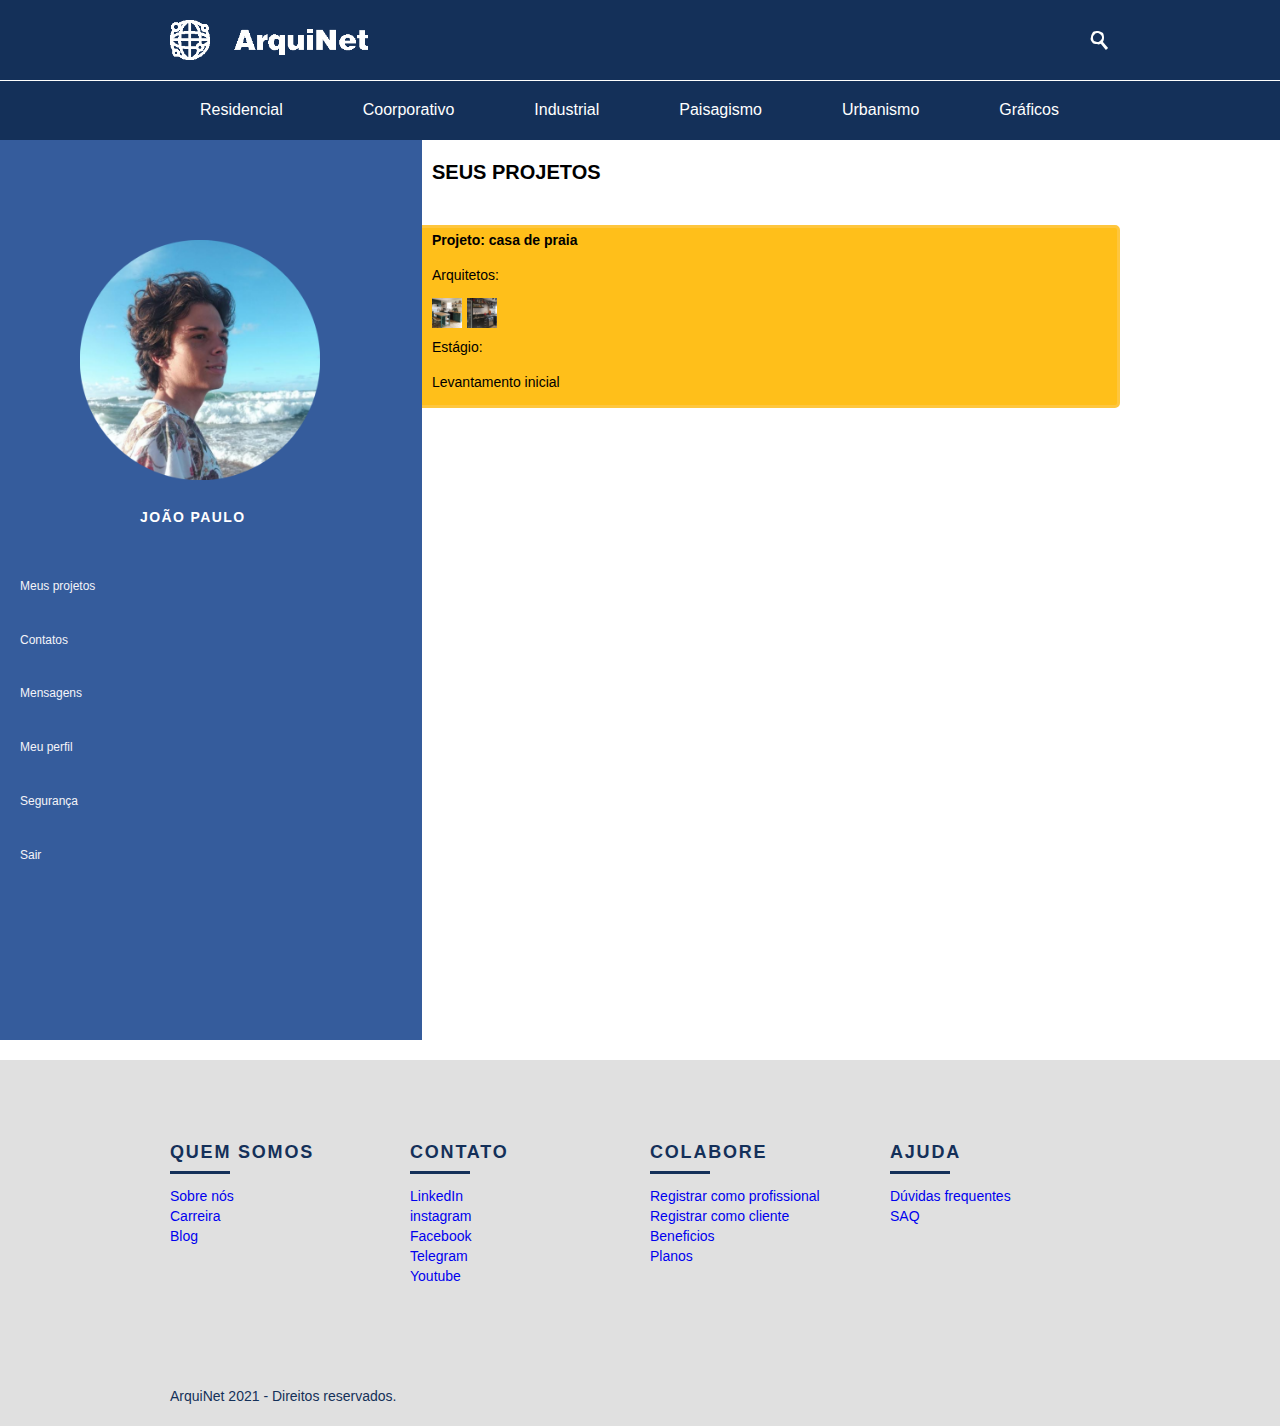
<file: ArquiNet/area_usuario.html>
<<!DOCTYPE html>
  <html lang="pt-br">

  <head>
    <meta charset="utf-8">
    <title>ArquiNet</title>
    <link rel="stylesheet" href="css/normalize.css">
    <link rel="stylesheet" href="css/reset.css">
    <link rel="stylesheet" href="css/grid.css">
    <link rel="stylesheet" href="css/style_perfil.css">
    <link rel="stylesheet" href="css/cadastros.css">
  </head>

  <body>

    <header class="header">
      <div class="container">
        <a href="index.html" class="grid-4">
          <img src="img/logo.png" alt="ArquiNet" width="90%">
        </a>
        <nav class="grid-12 header_menu">
          <ul>
            <input type="search" name="busca" class="busca" placeholder=" ">
          </ul>
        </nav>
      </div>
    </header>

    <section class="tabela">
      <div class="container">
        <nav>
          <ul class="menu">
            <li><a href="#">Residencial</a>
              <ul>
                <li><a href="#">Casa de praia</a></li>
                <li><a href="#">Apartamento</a></li>
                <li><a href="#">Casa de campo</a></li>
                <li><a href="#">Casa pequena</a></li>
              </ul>
            </li>
            <li><a href="#">Coorporativo</a>
              <ul>
                <li><a href="#">Escritório criativo</a></li>
                <li><a href="#">Marketing</a></li>
                <li><a href="#">Teleatendimeno</a></li>
                <li><a href="#">Sala de reuniões</a></li>
              </ul>
            </li>
            <li><a href="#">Industrial</a>
              <ul>
                <li><a href="#">Fabrica artesanal</a></li>
                <li><a href="#">Montadora</a></li>
                <li><a href="#">Centro logistico</a></li>
                <li><a href="#">Industria</a></li>
              </ul>
            </li>
            <li><a href="#">Paisagismo</a>
              <ul>
                <li><a href="#">Fabrica artesanal</a></li>
                <li><a href="#">Montadora</a></li>
                <li><a href="#">Centro logistico</a></li>
                <li><a href="#">Industria</a></li>
              </ul>
            </li>
            <li><a href="#">Urbanismo</a></a>
              <ul>
                <li><a href="#">Loteamento</a></li>
                <li><a href="#">Infraestrutura</a></li>
                <li><a href="#">Praças</a></li>
                <li><a href="#">Trânsito</a></li>
              </ul>
            </li>
            <li><a href="#">Gráficos</a>
              <ul>
                <li><a href="#">Renderização</a></li>
                <li><a href="#">Maquete</a></li>

              </ul>
            </li>
          </ul>
        </nav>
      </div>

    </section>



    <section class="grid-barra">
      <div class="barra">
        <nav class="usuario">
          <img class="foto" src="img/EU.png" alt="usuario" width="80%">
          <p>João Paulo</p>
        </nav>
        <nav>
          <a href="">
            <div class="link">Meus projetos</div>
          </a>
          <a href="">
            <div class="link">Contatos</div>
          </a>
          <a href="">
            <div class="link">Mensagens</div>
          </a>
          <a href="">
            <div class="link">Meu perfil</div>
          </a>
          <a href="">
            <div class="link">Segurança</div>
          </a>
          <a href="">
            <div class="link">Sair</div>
          </a>
        </nav>
      </div>
    </section>



    <section class="container"">
      <div class=" feed_fundo">
      <div>
        <h3>Seus projetos</h3>
        <div class="projetinho">
          <div>

            <h4>Projeto: casa de praia </h4>
            <p>Arquitetos:</p>
            <ul class="fotos_arquitetos">
              <li class="grid-arquitetos"><img src="img/p1.jpg" alt="Projeto" width="30px" height="30px"></li>
              <li class="grid-arquitetos"><img src="img/p2.jpg" alt="Projeto" width="30px" height="30px"></li>

            </ul>
            <br> </br>
            <p>Estágio:</p>
            <p>Levantamento inicial</p>



          </div>
        </div>





      </div>
    </section>



    <footer>
      <div class="footer">
        <div class="container">

          <div class="grid-4 footer_contato">
            <h3>Quem somos</h3>
            <ul>
              <li><a href="#">Sobre nós</a></li>
              <li><a href="#">Carreira</a></li>
              <li><a href="#">Blog</a></li>
            </ul>
          </div>

          <div class="grid-4 footer_contato">
            <h3>Contato</h3>
            <ul>
              <li><a href="#">LinkedIn</a></li>
              <li><a href="#">instagram</a></li>
              <li><a href="#">Facebook</a></li>
              <li><a href="#">Telegram</a></li>
              <li><a href="#">Youtube</a></li>
            </ul>
          </div>

          <div class="grid-4 footer_contato">
            <h3>Colabore</h3>
            <ul>
              <li><a href="#">Registrar como profissional</a></li>
              <li><a href="#">Registrar como cliente</a></li>
              <li><a href="#">Beneficios</a></li>
              <li><a href="#">Planos</a></li>
            </ul>
          </div>

          <div class="grid-4 footer_contato">
            <h3>Ajuda</h3>
            <ul>
              <li><a href="#">Dúvidas frequentes</a></li>
              <li><a href="#">SAQ</a></li>
            </ul>
          </div>
        </div>
      </div>

      <div class="copy">
        <div class="container">
          <p class="grid-16">ArquiNet 2021 - Direitos reservados.</p>
        </div>
      </div>
    </footer>

  </body>
</file>
<file: ArquiNet/css/grid.css>
*,
*:before,
*:after {
  -webkit-box-sizing: border-box;
  -moz-box-sizing: border-box;
  box-sizing: border-box;
}

.container {
  width: 960px;
  margin: 0 auto;
  padding: 0px;
  position: relative;
}

.container:after,
.container:before {
  content: " ";
  display: table;
}

.container:after {
  clear: both;
}

.grid-1,
.grid-2,
.grid-3,
.grid-4,
.grid-5,
.grid-6,
.grid-7,
.grid-8,
.grid-9,
.grid-10,
.grid-11,
.grid-12,
.grid-13,
.grid-14,
.grid-15,
.grid-16,
.grid-1-3 {
  float: left;
  margin-left: 10px;
  margin-right: 10px;
}

.grid1-3 {
  float: left;
  width: 300px;
  margin: 10px;
  height: 300px;
}

.grid-1 {
  width: 40px;
}
.grid-2 {
  width: 100px;
}
.grid-3 {
  width: 160px;
}
.grid-4 {
  width: 220px;
}
.grid-5 {
  width: 280px;
}
.grid-6 {
  width: 340px;
}
.grid-7 {
  width: 400px;
}
.grid-8 {
  width: 460px;
}
.grid-9 {
  width: 520px;
}
.grid-10 {
  width: 580px;
}
.grid-11 {
  width: 640px;
}
.grid-12 {
  width: 700px;
}
.grid-13 {
  width: 760px;
}
.grid-14 {
  width: 820px;
}
.grid-15 {
  width: 880px;
}
.grid-16 {
  width: 940px;
}
.grid-1-3 {
  width: 300px;
}
</file>
<file: ArquiNet/css/style_perfil.css>
body {
  font-family: Helvetica, sans-serif;
}

p {
  font-family: Helvetica, sans-serif;
  font-size: 14px;
  line-height: 20px;
}

img {
  display: block;
}
.busca {
  background: url("../img/lupinhabranca.svg") no-repeat center right;
  padding: 5px;
  border: none;
  width: 40px;
  height: 40px;
}

.busca:focus {
  padding: 0px;
  border: 1px;
  width: 600px;
  height: 40px;
  border-radius: 12px;
  background: white;
}

.grid-barra {
  float: left;
  margin-left: 0px;
  margin-right: 10px;
  width: 422px;
  height: 100%;
}

.grid-arquitetos {
  float: left;
  margin-left: 0px;
  margin-right: 5px;
  margin-top: 0px;
  width: 30px;
  height: 30px;
}
.header {
  position: fixed;
  top: 0;
  width: 100%;
  background: #143059;
  padding: 20px 20px;
  z-index: 10;
  margin-bottom: 00px;
}

.header_menu {
  text-align: right;
}

.header_menu ul li {
  display: inline-block;
  margin-left: 25px;
  margin-top: 20px;
  margin-bottom: 20px;
}
.entrar {
  border: 3px solid #fec63e;
  border-radius: 5px;
  background-color: #ffbf1a;
  padding: 20px 20px;
  color: #fec63e;
  font-size: 14px;
  line-height: 20px;
  text-transform: uppercase;
  font-weight: bold;
}

.entrar:hover ul li a {
  color: #143059;
  font-weight: bold;
}
.header_menu ul li a {
  color: #fff;
  font-weight: bold;
  text-transform: uppercase;
  letter-spacing: 0.1em;
  font-size: 14px;
  line-height: 20px;
  padding: 10px 0;
}

.header_menu ul li a:hover {
  color: #ffbf1a;
}

/* Menu de pesquisa */

.tabela {
  width: 100%;
  background-color: #143059;
  margin-top: 63px;
}

.menu {
  list-style: none;
  background: #143059;
  float: left;
  width: 100%;
}

.menu li {
  position: relative;
  float: left;
}

.menu li a {
  color: #fff;
  text-decoration: none;
  padding: 20px 40px;
  display: block;
}

.menu ul a:hover {
  background: #2f5da1;
  color: #fff;
}

.menu li ul {
  position: absolute;
  width: 400px;
  top: 57px;
  left: 0;
  background-color: #90abd4;
  display: none;
}

.menu li:hover ul,
.menu li.over ul {
  display: block;
  z-index: 40;
}

.menu li ul li {
  display: block;
  width: 200px;
}

/* barra */
.check {
  display: none;
}

.icone {
  cursor: pointer;
  padding: 15px;
  position: absolute;
  z-index: 1;
}

.barra {
  background-color: #355c9c;
  height: 100%;
  width: 422px;
  position: relative;
  transition: all 0.2s linear;
  margin-top: 0px;
  padding-top: 100px;
  padding-left: 0px;
  z-index: 2;
}

.link {
  padding: 20px;
  font-family: Helvetica, sans-serif;
  font-size: 12px;
  transition: all 0.2s linear;
  color: #f4f4f9;
}

.link:hover {
  background-color: #143059;
}

#checkbox:checked ~ .barra {
  transform: translateX(300px);
}

.barra .usuario {
  height: 320px;
  width: 300px;
}
.barra .usuario .foto {
  margin-left: 80px;
}

.barra .usuario p {
  color: #fff;
  font-weight: bold;
  text-transform: uppercase;
  font-family: Helvetica, sans-serif;
  letter-spacing: 0.1em;
  font-size: 14px;
  line-height: 14px;
  padding: 10px 0;
  margin-left: 140px;
  margin-top: 20px;
  margin-bottom: 40px;
}

.barra_direita {
  background-color: blue;
  width: 800px;
  height: 800px;
}

.block {
  background-color: blueviolet;
}

/* feed */

.feed_fundo {
  width: 100%;
  height: 100%;
  margin-top: 0px;
}

.feed_fundo h3 {
  font-weight: bold;
  font-size: 20px;
  line-height: 25px;
  text-transform: uppercase;
  letter-spacing: 0em;
  margin-top: 20px;
  margin-bottom: 40px;
  color: black;
}

.feed_fundo h4 {
  font-weight: bold;
  font-size: 14px;
  line-height: 25px;
  margin-bottom: 10px;
  color: black;
}

.feed_fundo p {
  font-size: 14px;
  line-height: 25px;
  margin-bottom: 10px;
  color: black;
}

.feed_fundo .projetinho {
  border: 3px solid #fec63e;
  border-radius: 5px;
  background-color: #ffbf1a;
}

.feed_fundo .fotos_arquitetos {
  margin-bottom: 5px;
}
/*Footer*/

.footer {
  width: 100%;
  background: #e0e0e0;
  color: #143059;
  padding: 80px;
}

.footer h3 {
  font-size: 18px;
  line-height: 25px;
  font-weight: bold;

  color: #143059;
  text-transform: uppercase;
  letter-spacing: 0.1em;
  font-weight: bold;
}

.footer h3:after {
  content: "";
  display: block;
  width: 60px;
  height: 3px;
  background: #143059;
  margin: 6px 0 12px 0;
}

.footer_contato ul li {
  font-size: 14px;
  line-height: 20px;
  font-family: Helvetica, sans-serif;
  font-weight: bold;
}

.footer_redes ul li {
  display: inline-block;
  margin-right: 10px;
}

.footer_redes ul li a {
  border: 3px solid #fec63e;
  display: block;
  padding: 10px;
  font-weight: bold;
}

.footer_redes ul li a:hover {
  border-color: #fff;
}

.copy {
  width: 100%;
  background: #e0e0e0;
  padding: 20px 0;
  color: #143059;
}
</file>
<file: ArquiNet/css/cadastros.css>
.cadastro {
  padding: 60px 0;
}

.cadastro_lista li {
  border: 5px solid #fec63e;
  border-radius: 10px;
  width: 450px;
  height: 400px;
  text-align: center;
  margin-right: 20px;
  padding: 20px;
}

/* Necessário para centralizar as imagens */
.cadastro_lista li img {
  margin: 0 auto;
}

.cadastro_lista li h3 {
  font-weight: bold;
  font-size: 18px;
  line-height: 25px;
  text-transform: uppercase;
  letter-spacing: 0.1em;
  margin-top: 20px;
}

.cadastro_lista li h3:after {
  content: "";
  display: block;
  width: 60px;
  height: 3px;
  margin: 2px auto;
}

.cadastro_lista li p {
  padding: 10px 20px 20px 20px;
}

.cadastro_icone {
  padding: 20px;
}

.call {
  padding-top: 50px;
  text-align: center;
  width: 950px;
  height: 140px;
  clear: both;
}

.call p {
  margin-bottom: 20px;
}
</file>
